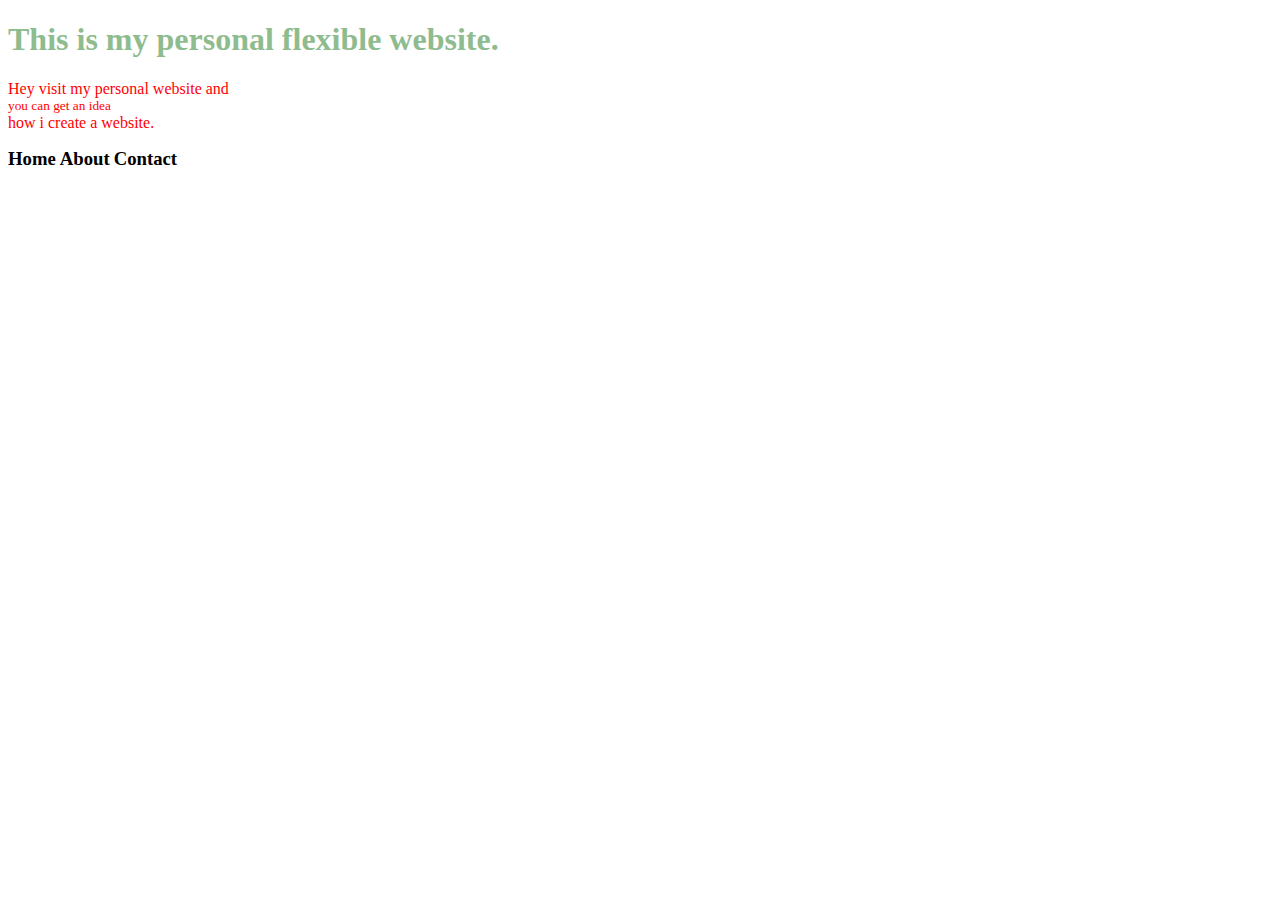
<file: MileStone_01/Module_02/fexible.html>
<!DOCTYPE html>
<html lang="en">
<head>
    <meta charset="UTF-8">
    <meta http-equiv="X-UA-Compatible" content="IE=edge">
    <meta name="viewport" content="width=device-width, initial-scale=1.0">
    <title>This is my Flexible Website </title>
    <link rel="stylesheet" href="css/main.css">
</head>
<body>
    <h1>This is my personal flexible website.</h1>

    <p>Hey visit my personal website and <small>you can get an idea </small>  how i create a website.</p>
   
    <h3>Home</h3>
    <h3>About</h3>
    <h3>Contact</h3>
   
    
</body>
</html>
</file>
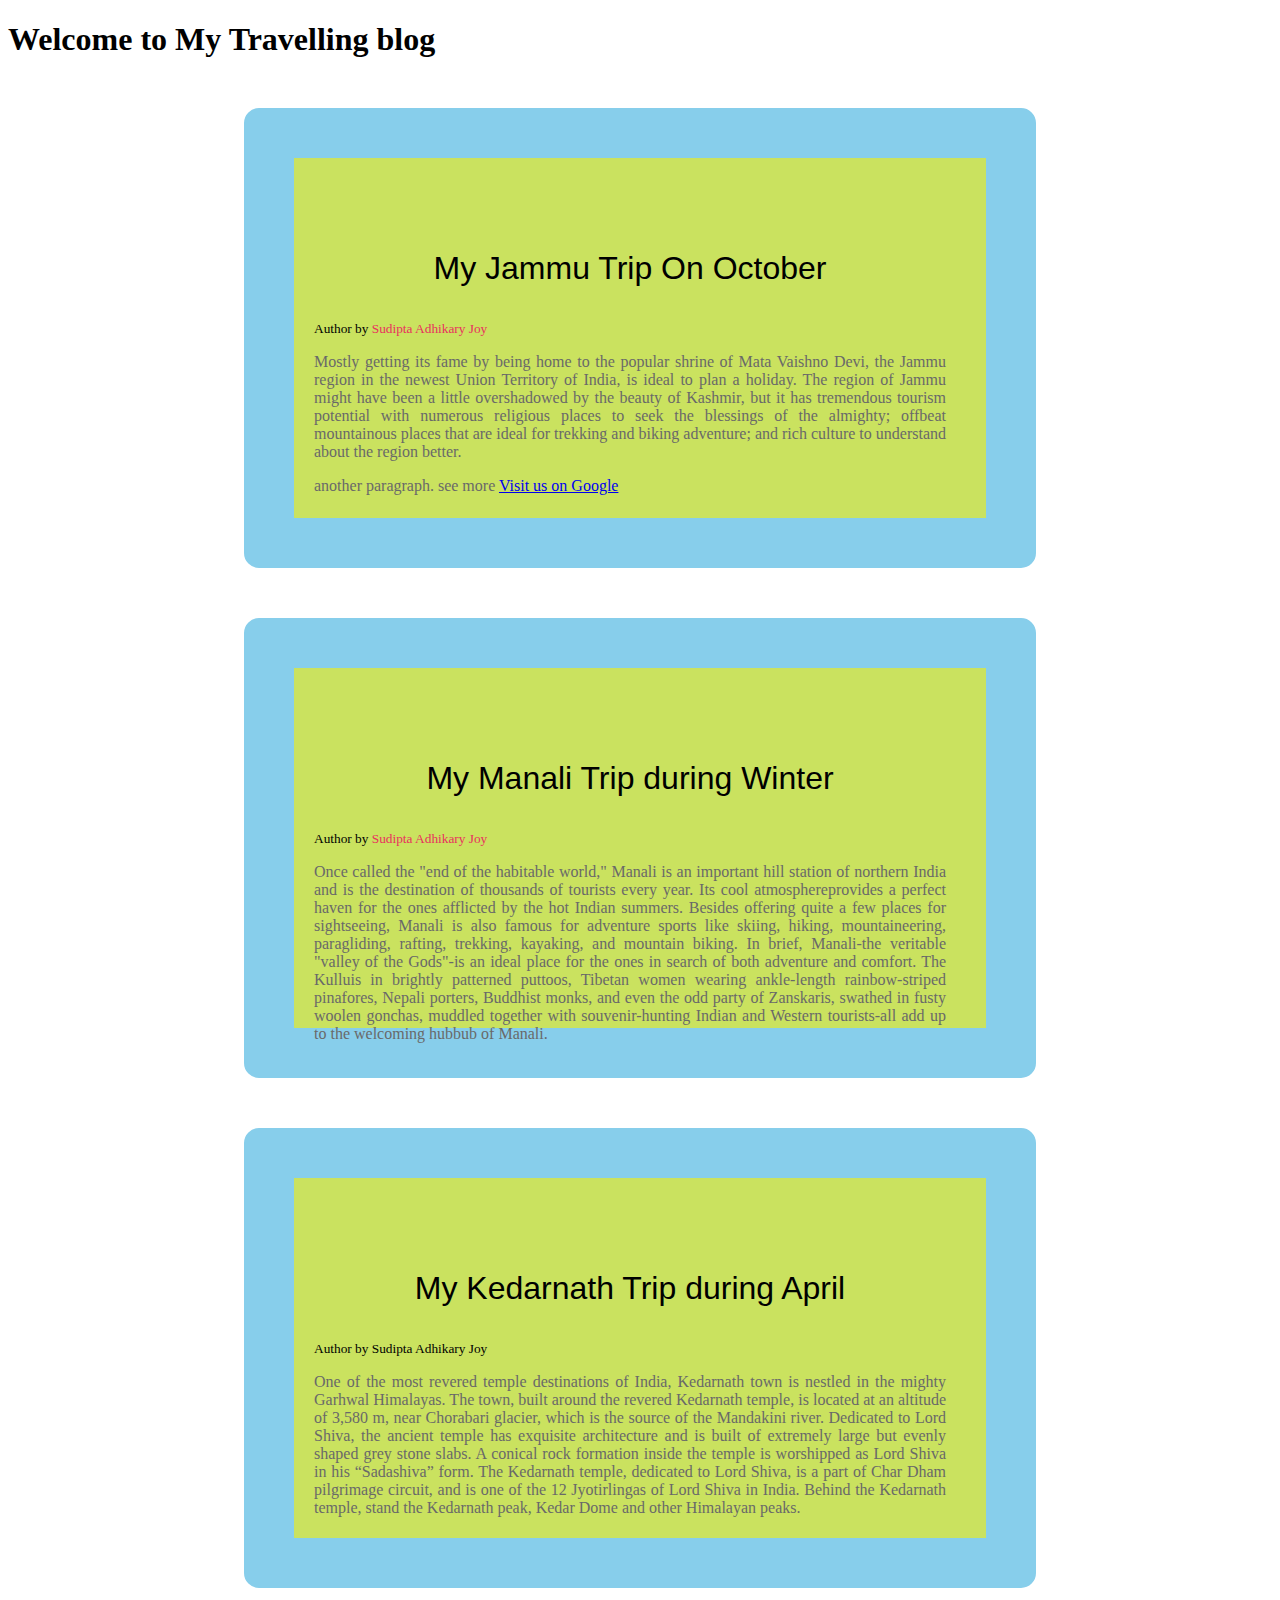
<file: MileStone_01/Module_02/my-blogs.html>
<!DOCTYPE html>
<html lang="en">
<head>
    <meta charset="UTF-8">
    <meta http-equiv="X-UA-Compatible" content="IE=edge">
    <meta name="viewport" content="width=device-width, initial-scale=1.0">
    <title>My Travelling Blogs</title>
    <style>
        .blog{
            background-color: rgb(202, 226, 95);
            /* styling border */
            border: 50px solid skyblue;
            /* styling border-radius */
            border-radius: 15px;
            /* styling margin-top */
            margin-top: 25px;
            /* styling margin-right */
            margin-right: 50px;
            /* styling margin-bottom */
            margin-bottom: 10px;
            /* styling margin-left */
            margin-left: 50px;


                /* styling using padding */
                /* padding: 20px 50px; */
                padding-left: 20px;
                padding-right: 40px;
                padding-top: 60px;
                padding-bottom: 0;

                width: 50%;
                height: 300px;
                margin: 50px auto;

        }
        .author-name{
            color: rgb(233, 48, 94);
        }

         /* 2-8: Text Align/ Display / Inline-block / External CSS */
            /* Text-Align */
            .blog-title{
                    text-align: center;
                    font-size: 2em;
                    font-family: 'Gill Sans', 'Gill Sans MT', Calibri, 'Trebuchet MS', sans-serif;
                    font-weight:100;
            }

            .blog p{
                    color: dimgrey;
                    text-align: justify;
            }





    </style>
</head>
<body>
    <!-- using h1 header -->
    <h1>Welcome to My Travelling blog</h1>
    
    <!-- 1st part of the blog -->
    <div class="blog"> 

    <h3 class="blog-title"> My Jammu Trip On October</h3>
    
        <small>Author by <span class="author-name"> Sudipta Adhikary Joy </span> </small>

        <p>Mostly getting its fame by being home to the popular shrine of Mata Vaishno Devi, the Jammu region in the newest Union Territory of India, is ideal to plan a holiday. The region of Jammu might have been a little overshadowed by the beauty of Kashmir, but it has tremendous tourism potential with numerous religious places to seek the blessings of the almighty; offbeat mountainous places that are ideal for trekking and biking adventure; and rich culture to understand about the region better.</p>
        <p>another paragraph. see more <a href="https://google.com">Visit us on Google</a> </p>
       
    </div>

    <!-- 2nd part of the blog -->
    <div class="blog"> 
    <h3 class="blog-title"> My Manali Trip during Winter</h3>

        <small>Author by <span class="author-name"> Sudipta Adhikary Joy </span></small>

        <p>Once called the "end of the habitable world," Manali is an important hill station of northern India and is the destination of thousands of tourists every year. Its cool atmosphereprovides a perfect haven for the ones afflicted by the hot Indian summers. Besides offering quite a few places for sightseeing, Manali is also famous for adventure sports like skiing, hiking, mountaineering, paragliding, rafting, trekking, kayaking, and mountain biking. In brief, Manali-the veritable "valley of the Gods"-is an ideal place for the ones in search of both adventure and comfort. The Kulluis in brightly patterned puttoos, Tibetan women wearing ankle-length rainbow-striped pinafores, Nepali porters, Buddhist monks, and even the odd party of Zanskaris, swathed in fusty woolen gonchas, muddled together with souvenir-hunting Indian and Western tourists-all add up to the welcoming hubbub of Manali.</p>
    </div>

    <!-- 3rd part of the blog -->
    <div class="blog"> 

    <h3 class="blog-title"> My Kedarnath Trip during April</h3>

        <small>Author by <span> Sudipta Adhikary Joy </span> </small>

        <p>One of the most revered temple destinations of India, Kedarnath town is nestled in the mighty Garhwal Himalayas. The town, built around the revered Kedarnath temple, is located at an altitude of 3,580 m, near Chorabari glacier, which is the source of the Mandakini river. Dedicated to Lord Shiva, the ancient temple has exquisite architecture and is built of extremely large but evenly shaped grey stone slabs. A conical rock formation inside the temple is worshipped as Lord Shiva in his “Sadashiva” form.  The Kedarnath temple, dedicated to Lord Shiva, is a part of Char Dham pilgrimage circuit, and is one of the 12 Jyotirlingas of Lord Shiva in India. Behind the Kedarnath temple, stand the Kedarnath peak, Kedar Dome and other Himalayan peaks.</p>

        

    </div>



</body>
</html>
</file>
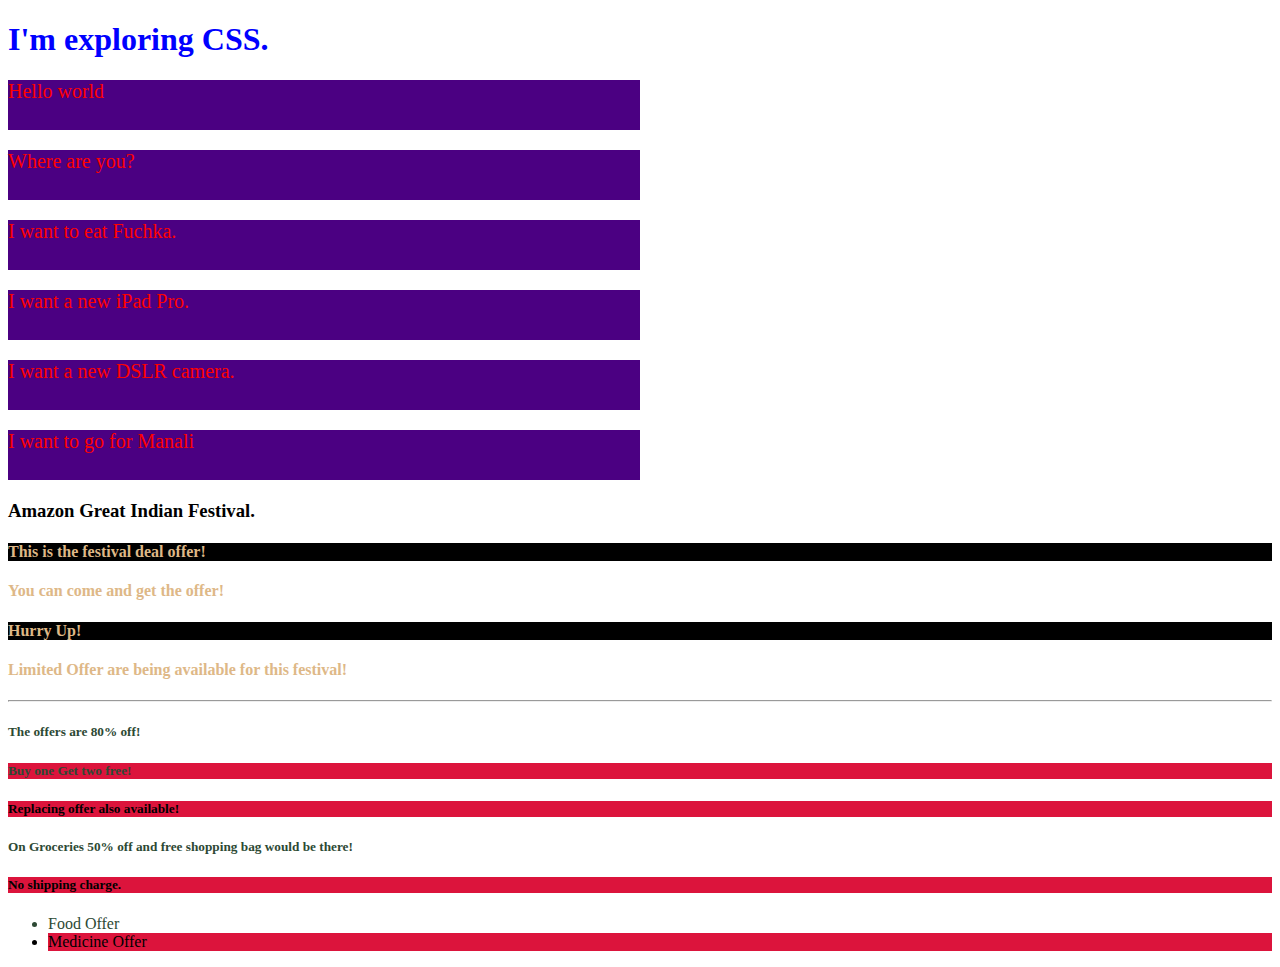
<file: MileStone_01/Module_02/pretty-css.html>
<!DOCTYPE html>
<html lang="en">
<head>
    <meta charset="UTF-8">
    <meta http-equiv="X-UA-Compatible" content="IE=edge">
    <meta name="viewport" content="width=device-width, initial-scale=1.0">
    <title>Explore CSS Today</title>
    <style>
        /* styling p tag using color*/
        p{
            color:red;
            background-color: indigo;
            height: 50px;
            /* % is responsive */
            width: 50%;
            font-size: 20px;
        }
        /* styling h1 tag using color */
        h1{
            color: blue;
        }
        
        /* styling h4 tag using color and background-color */
        h4{
            color: burlywood;
        }

        #festival{
            background-color:black;
        }

        /* styling h5 with the help of id and classes */

        .offer{
            color: #2d4934;
        }

        .replace{
            background-color: crimson;
        }




    </style>
</head>
<body>
    <!-- header tag -->
    <h1>I'm exploring CSS.</h1>

    <!-- paragraph tag -->
    <p>Hello world</p>
    <p>Where are you?</p>
    <p>I want to eat Fuchka.</p>
    <p>I want a new iPad Pro.</p>
    <p>I want a new DSLR camera.</p>
    <p>I want to go for Manali</p>
    
    
    <!-- header tag -->
    <h3>Amazon Great Indian Festival.</h3>

    <!-- header h4 tag using id-->
    
    <h4 id="festival">This is the festival deal offer!</h4>
    <h4>You can come and get the offer!</h4>
    <h4 id="festival">Hurry Up!</h4>
    <h4>Limited Offer are being available for this festival!</h4>

    <hr>

    <!-- header h3 property using class -->
    <h5 class="offer">The offers are 80% off!</h5>
    <h5 class="offer replace">Buy one Get two free!</h5>
    <h5 class="replace">Replacing offer also available!</h5>
    <h5 class="offer"> On Groceries 50% off and free shopping bag would be there!</h5>
    <h5 class="replace">No shipping charge.</h5>

    <!-- using class into the unordered list -->
    <ul>
        <li class="offer">Food Offer</li>
        <li class="replace">Medicine Offer</li>
    </ul>
    
</body>
</html>
</file>
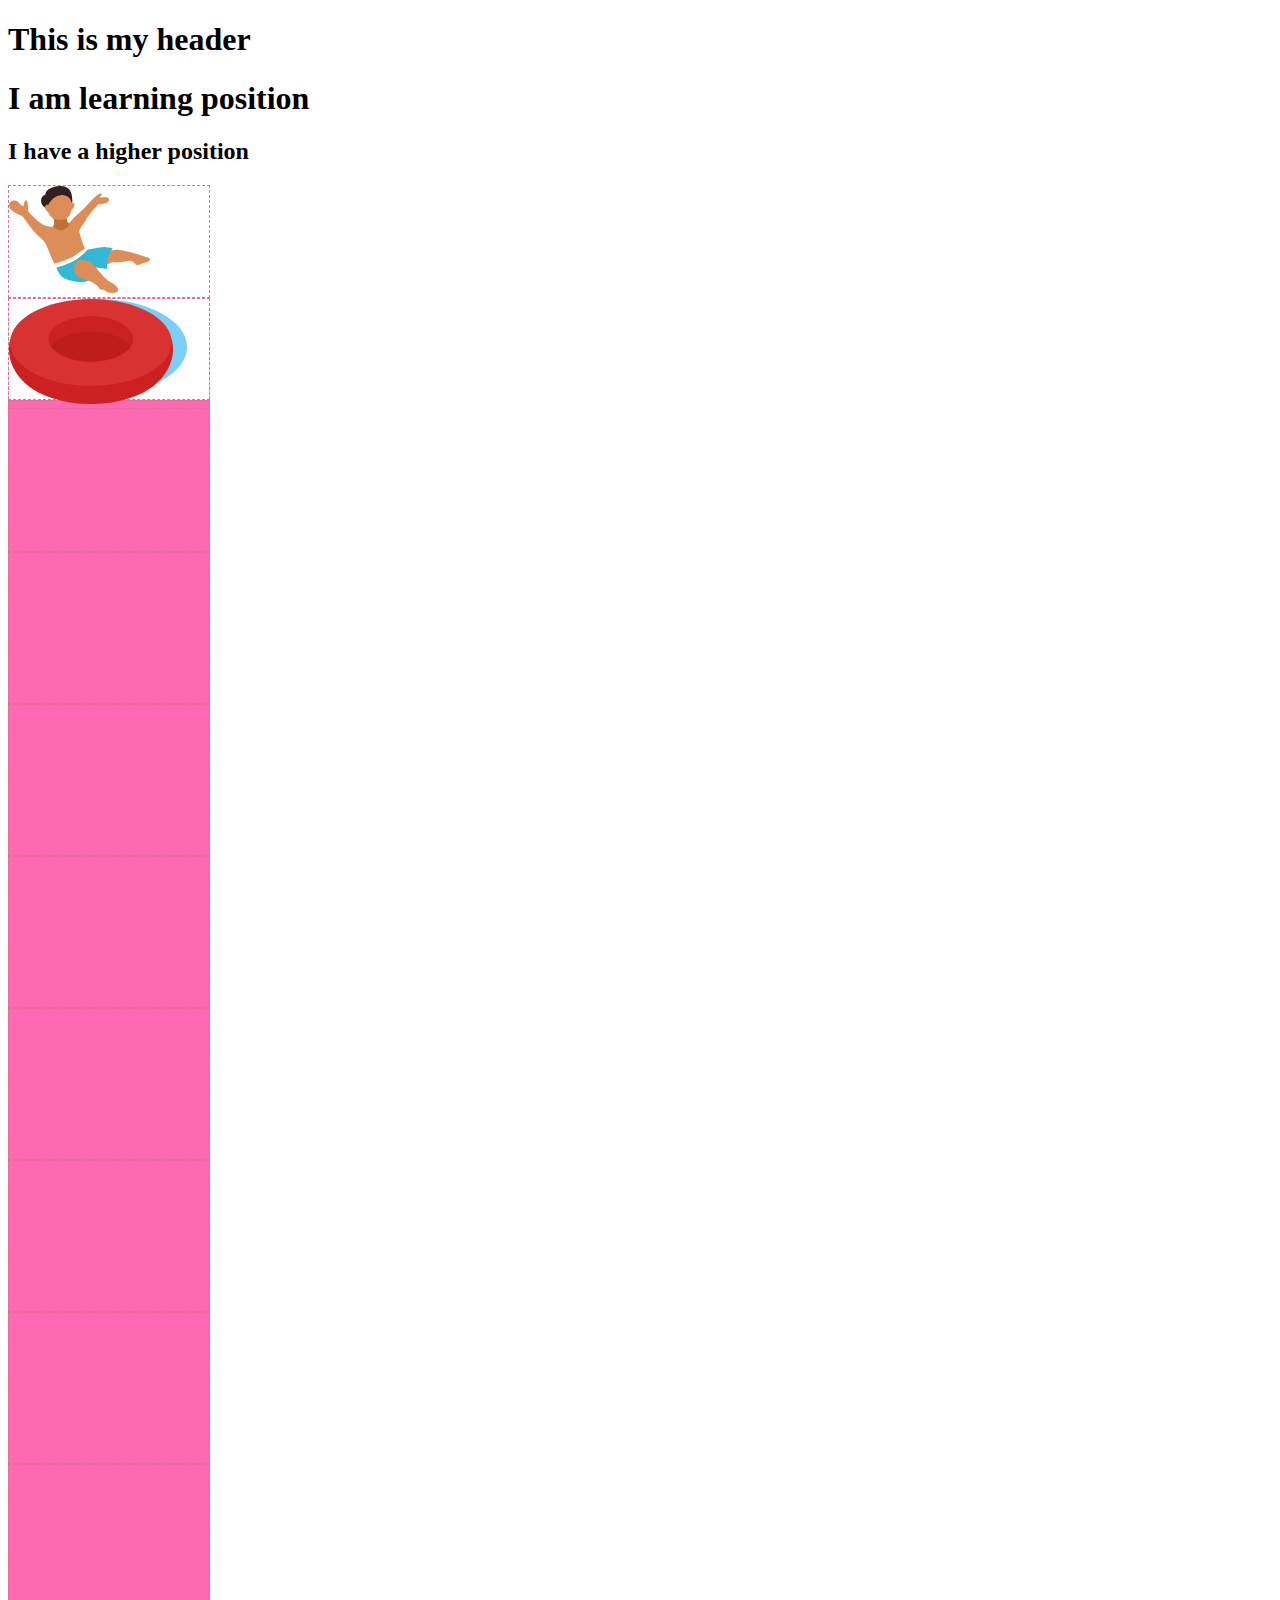
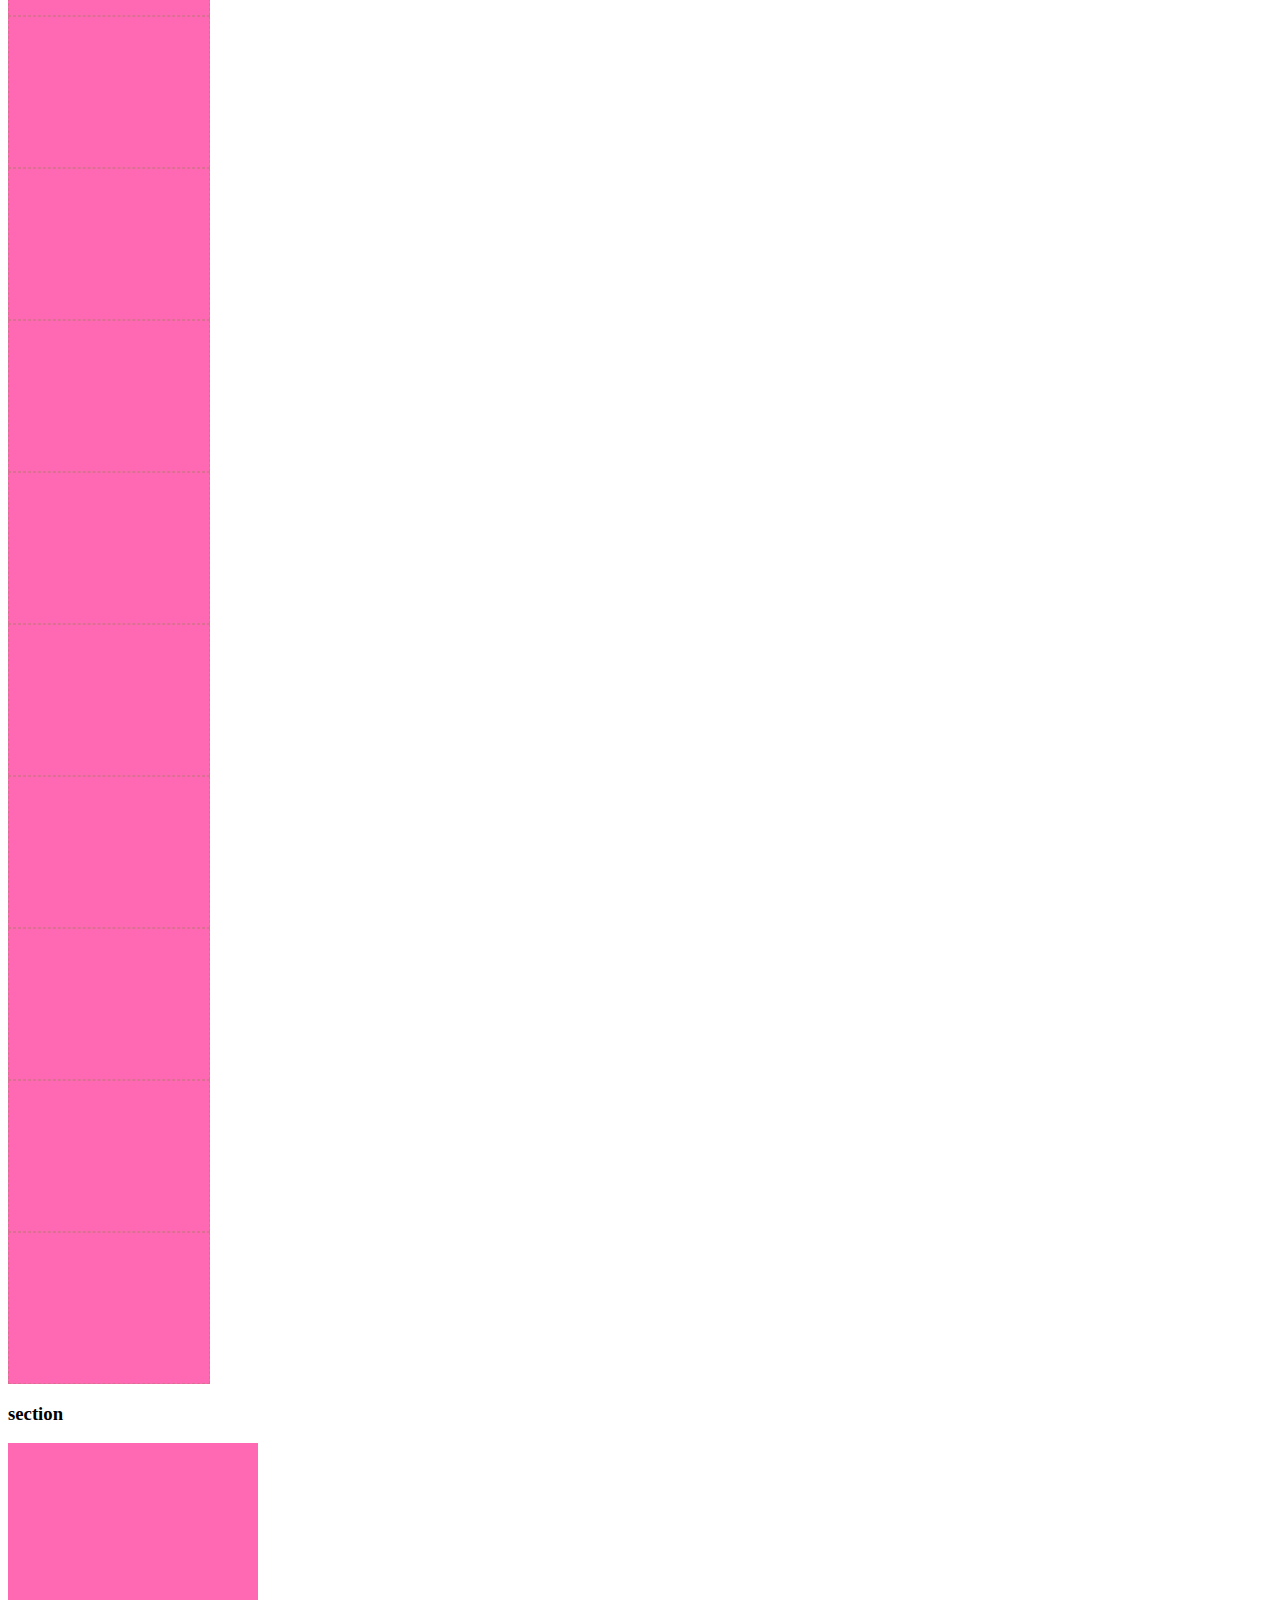
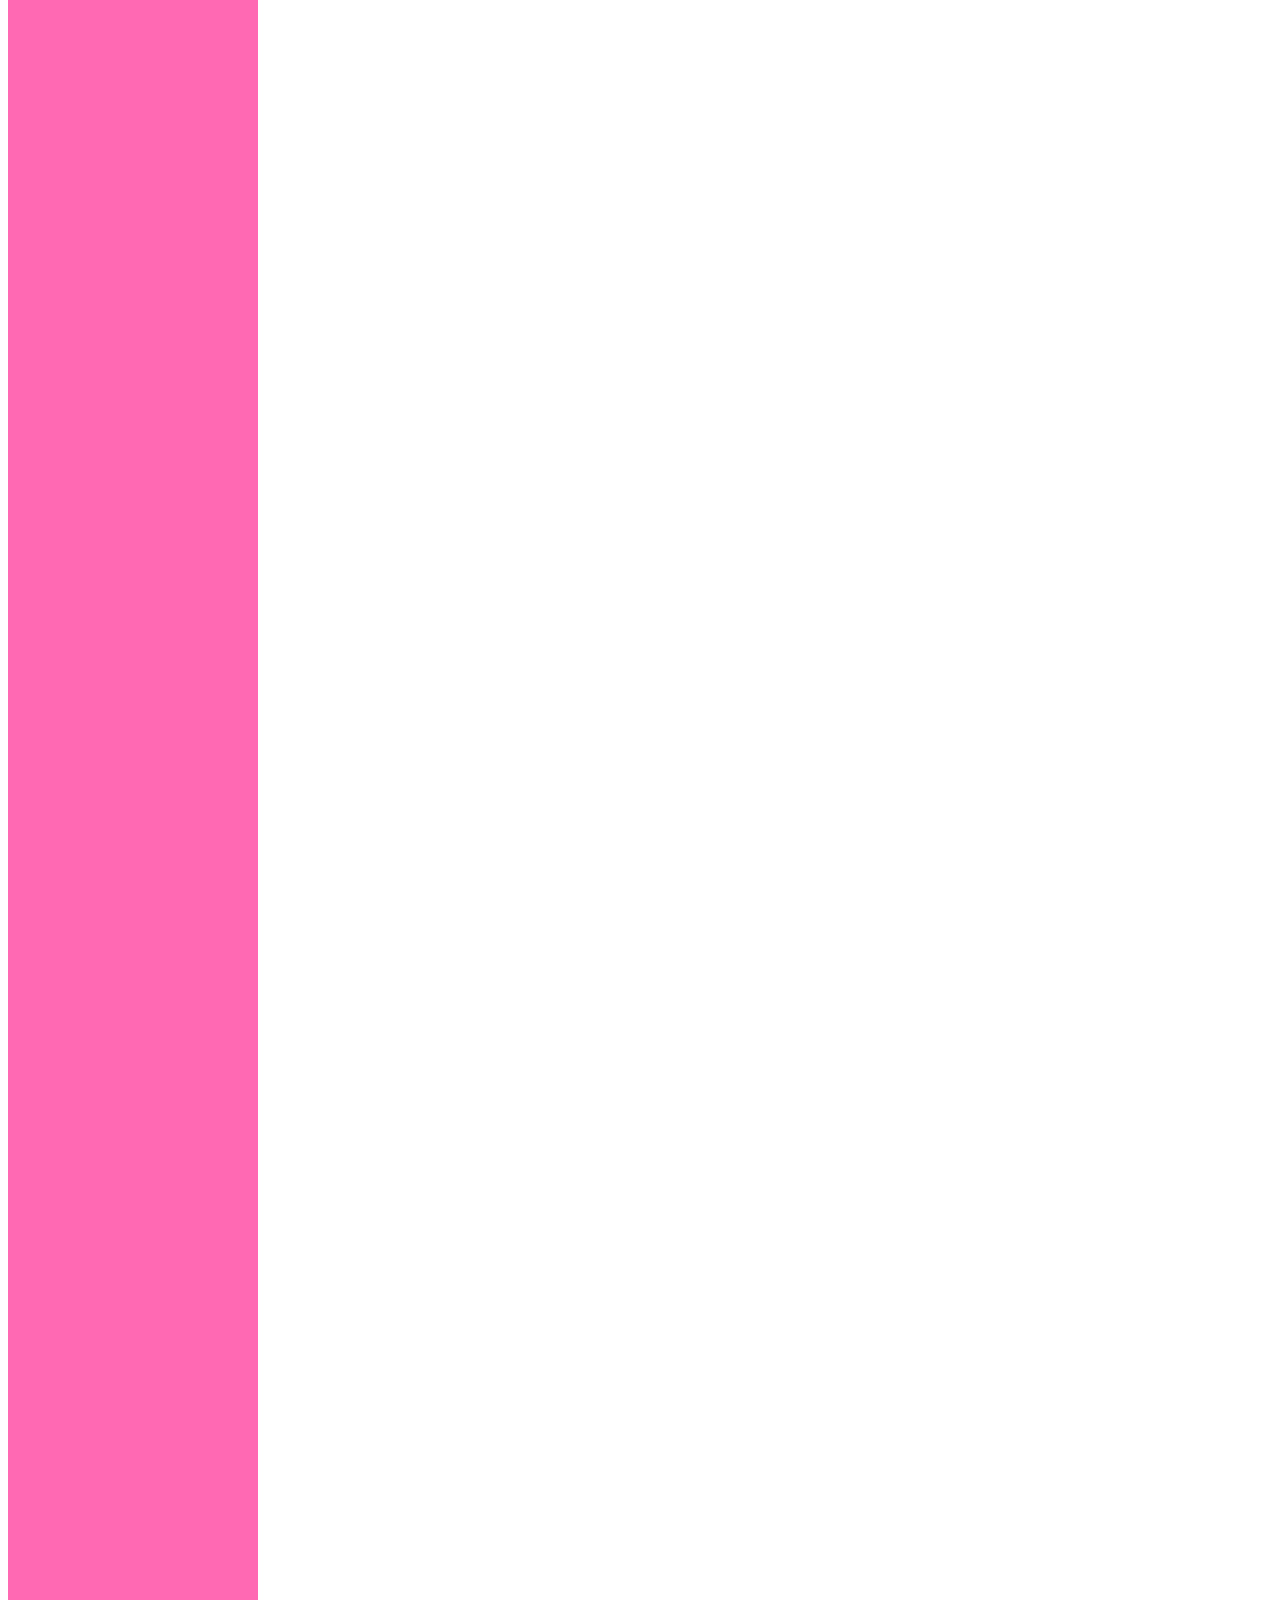
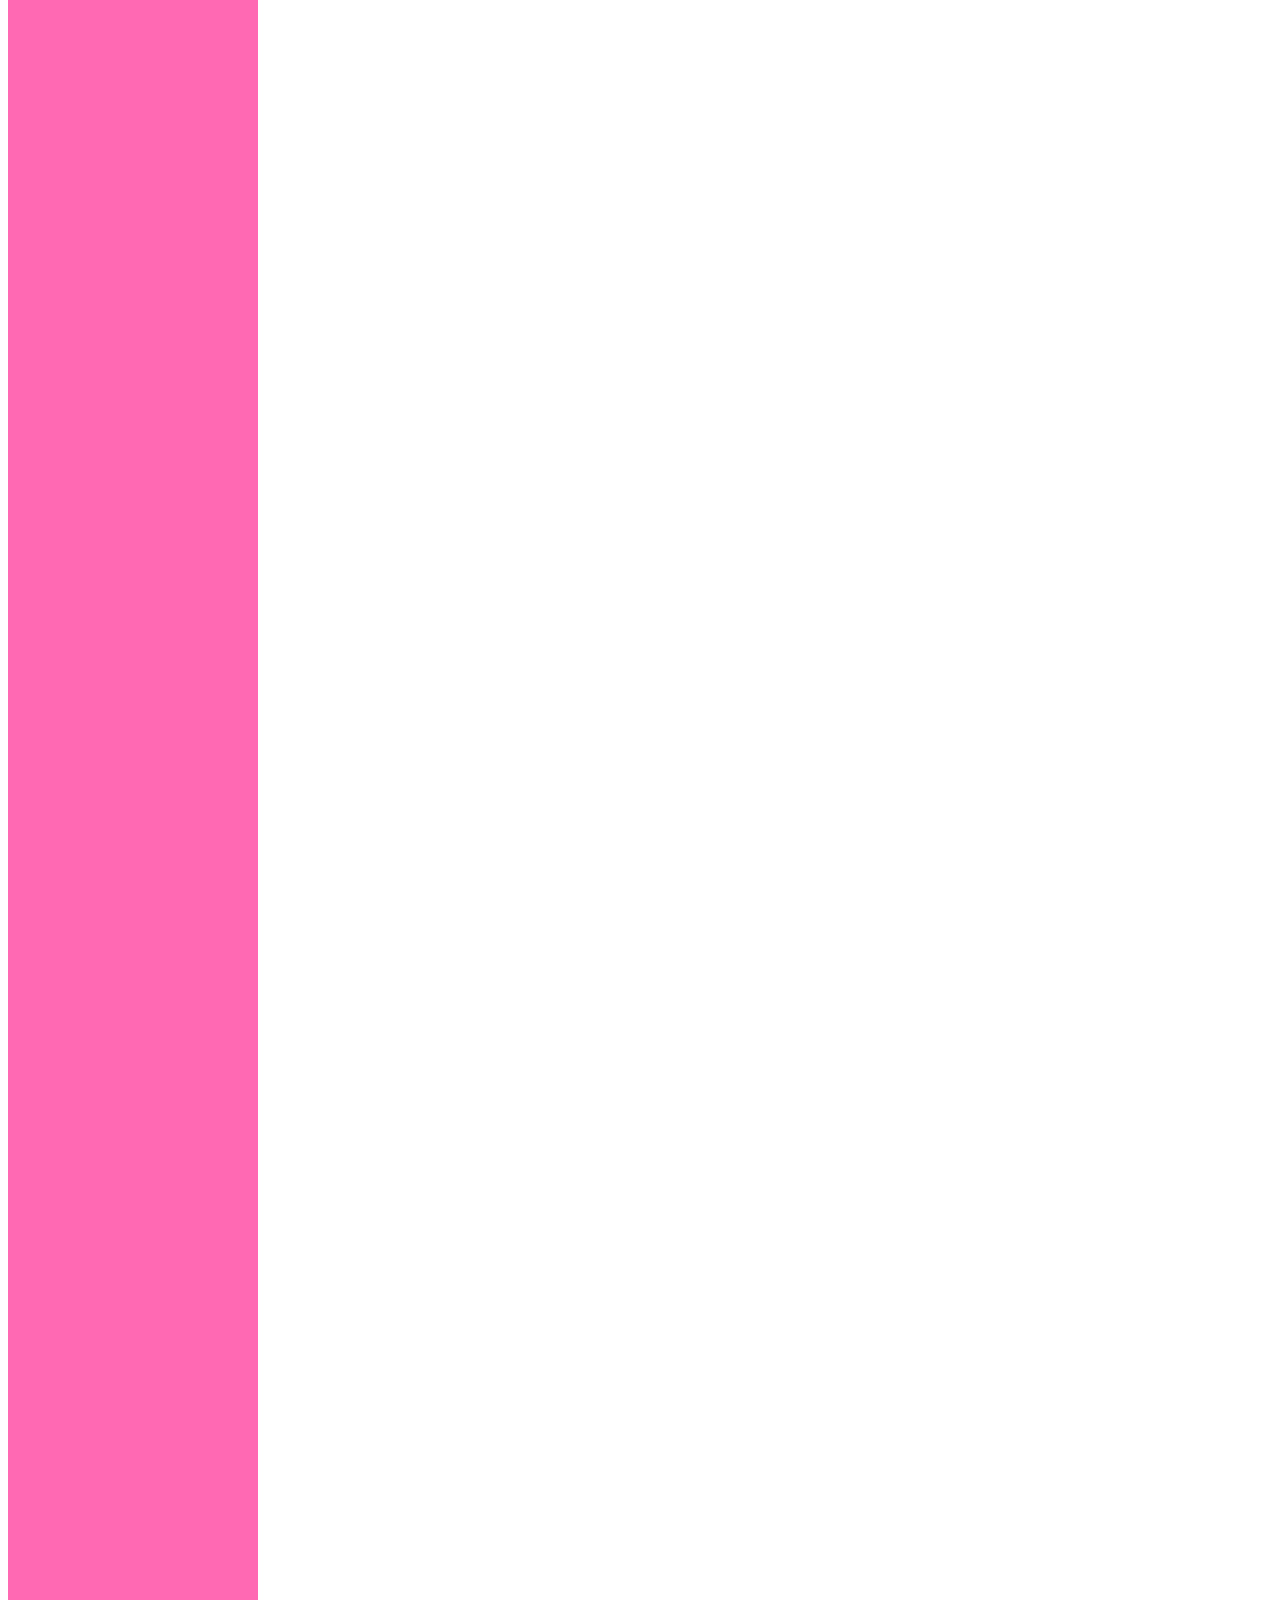
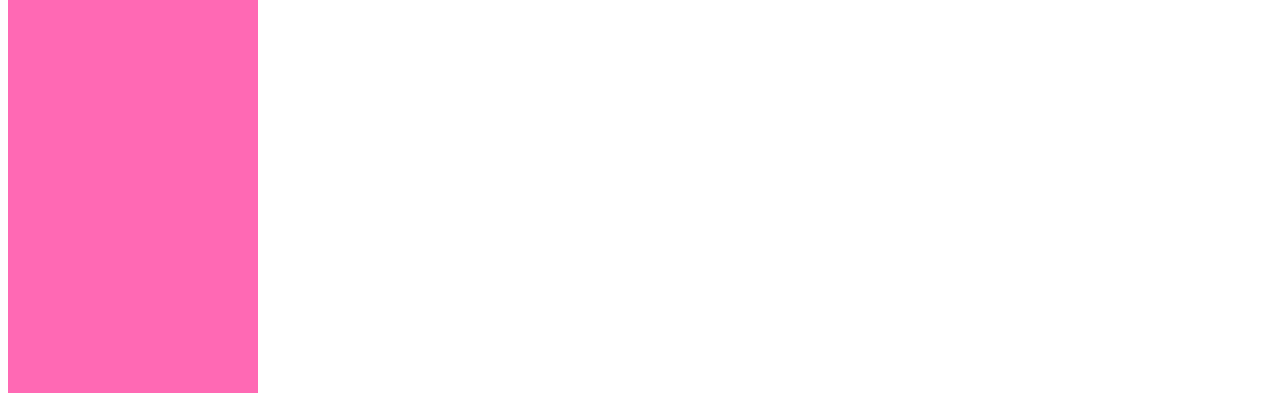
<file: MileStone_01/Module_05/position.html>
<!DOCTYPE html>
<html lang="en">
<head>
    <meta charset="UTF-8">
    <meta http-equiv="X-UA-Compatible" content="IE=edge">
    <meta name="viewport" content="width=device-width, initial-scale=1.0">
    <title>Document</title>
    <style>
        .swimming{
            position:relative;
        }
        .swimming div{
            /* position:relative; */
            border: 1px dashed palevioletred;
            width: 200px;

        }
        #ring{
            position: fixed;
            /* top: 100px; */
            /* left: 30px; */
        }

        .dummy{
            height: 150px;
            width: 250px;
            background-color: hotpink;
        }
    </style>
</head>
<body>
    <section>
        <h1>This is my header</h1>
        <h1>I am learning position</h1>
        <h2>I have a higher position</h2>
    </section>


    <section class="swimming">
        <div><img src="./image/boy.svg" alt=""></div>
        <div id="ring"><img src="./image/ring.svg" alt=""></div>
        <div><img src="./image/water.svg" alt=""></div>
        <div class="dummy"></div>
        <div class="dummy"></div>
        <div class="dummy"></div>
        <div class="dummy"></div>
        <div class="dummy"></div>
        <div class="dummy"></div>
        <div class="dummy"></div>
        <div class="dummy"></div>
        <div class="dummy"></div>
        <div class="dummy"></div>
        <div class="dummy"></div>
        <div class="dummy"></div>
        <div class="dummy"></div>
        <div class="dummy"></div>
        <div class="dummy"></div>
        <div class="dummy"></div>
        <div class="dummy"></div>
    </section>

    <section>
        <h3>section</h3>
        <div class="dummy"></div>
        <div class="dummy"></div>
        <div class="dummy"></div>
        <div class="dummy"></div>
        <div class="dummy"></div>
        <div class="dummy"></div>
        <div class="dummy"></div>
        <div class="dummy"></div>
        <div class="dummy"></div>
        <div class="dummy"></div>
        <div class="dummy"></div>
        <div class="dummy"></div>
        <div class="dummy"></div>
        <div class="dummy"></div>
        <div class="dummy"></div>
        <div class="dummy"></div>
        <div class="dummy"></div>
        <div class="dummy"></div>
        <div class="dummy"></div>
        <div class="dummy"></div>
        <div class="dummy"></div>
        <div class="dummy"></div>
        <div class="dummy"></div>
        <div class="dummy"></div>
        <div class="dummy"></div>
    </section>
</body>
</html>
</file>
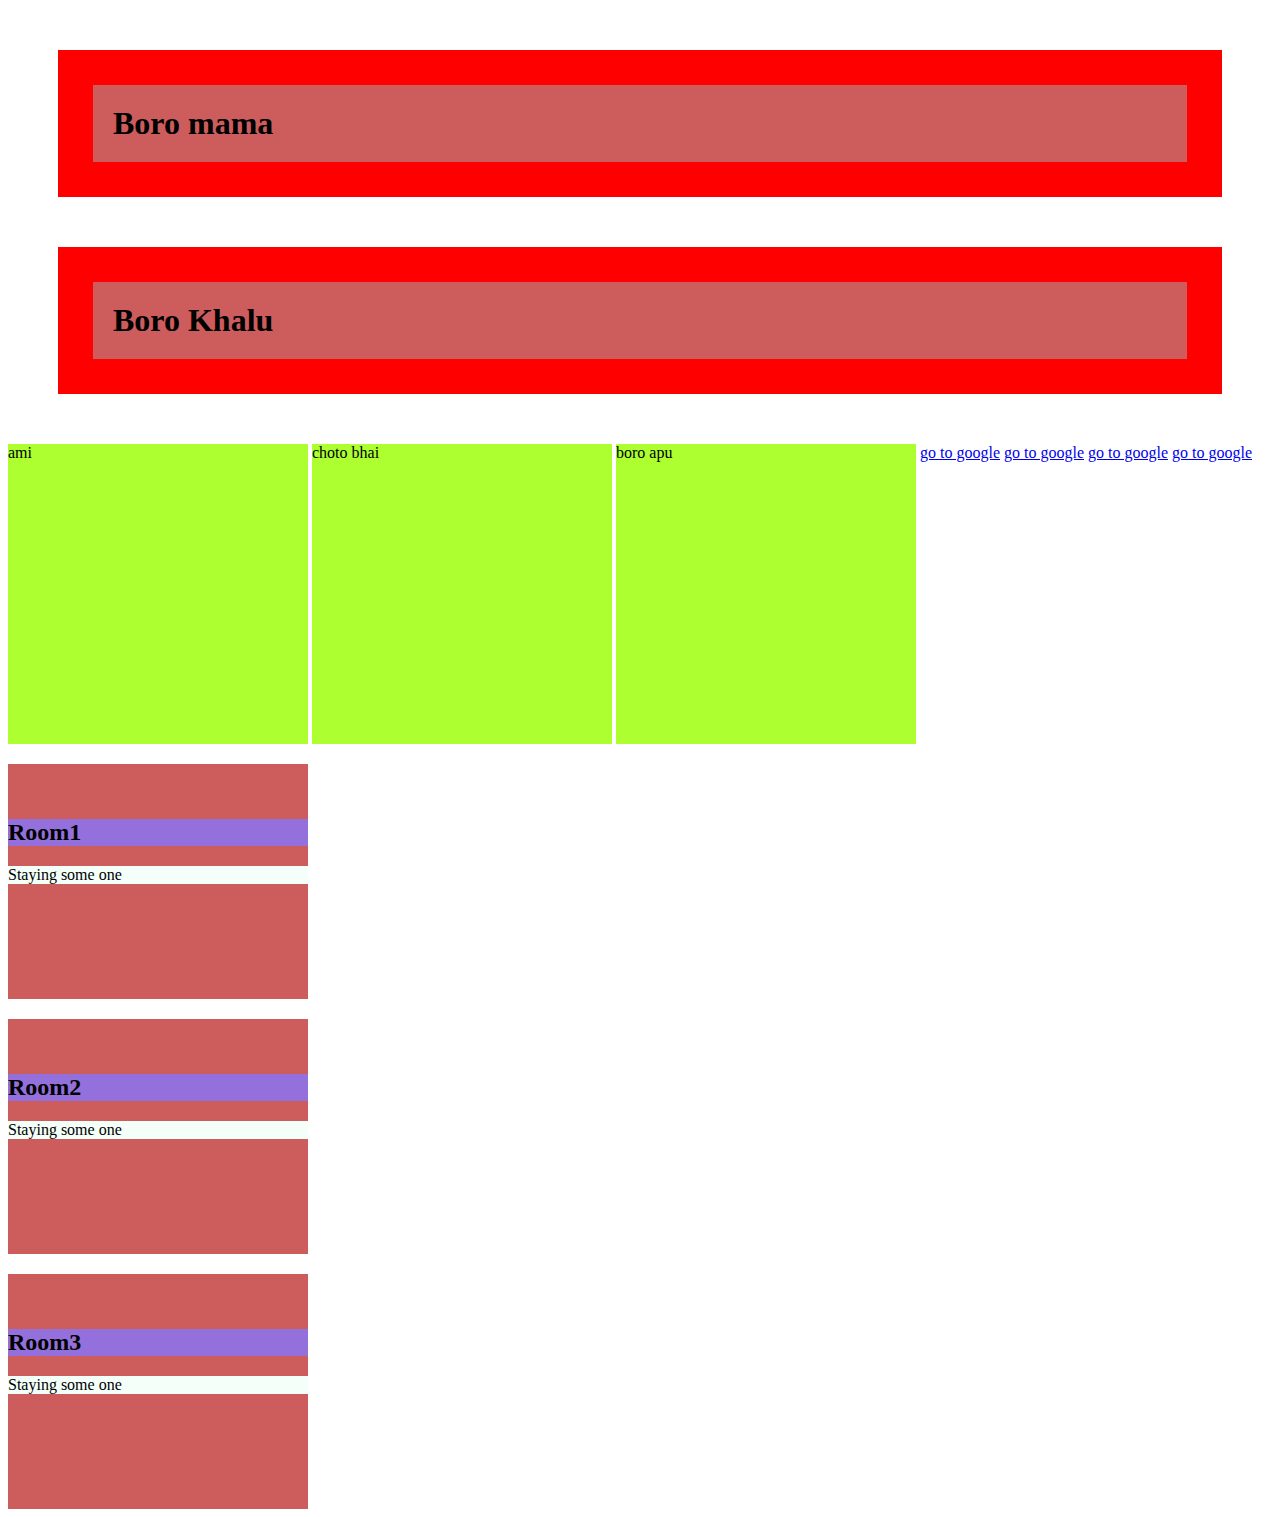
<file: MileStone_01/Module_05/psedu/block.html>
<!DOCTYPE html>
<html lang="en">
<head>
    <meta charset="UTF-8">
    <meta http-equiv="X-UA-Compatible" content="IE=edge">
    <meta name="viewport" content="width=device-width, initial-scale=1.0">
    <title>Document</title>
    <style>
        div{
            background-color: indianred;
            width: 300px;
            height: 200px;
            padding-top: 35px;
            margin-top: 20px;
        }
        h1{
            background-color: indianred;
            /* display: inline; */
            padding: 20px;
            margin: 50px;
            border: 35px solid red;
        }
        h2{
            background-color: mediumpurple;
        }

        p{
            background-color: mintcream;
        }
        span{
            background-color: greenyellow;
             width: 300px;   
            height: 300px; 
            /* in span inline  */
            display: inline-block;
            
            /* margin-top: 200px; */
            
        }
        /* a{
            display: block;
        } */
    </style>
</head>
<body>
    <h1>Boro mama</h1>
    <h1>Boro Khalu</h1>
    <span>ami</span>
    <span>choto bhai</span>
    <span>boro apu</span>
    
    <a href="www.google.com">go to google</a>
    <a href="www.google.com">go to google</a>
    <a href="www.google.com">go to google</a>
    <a href="www.google.com">go to google</a>
    <div>
        <h2>Room1</h2>
        <p>Staying some one</p>
    </div>
    <div>
        <h2>Room2</h2>
        <p>Staying some one</p>
    </div>
    <div>
        <h2>Room3</h2>
        <p>Staying some one</p>
    </div>


</body>
</html>
</file>
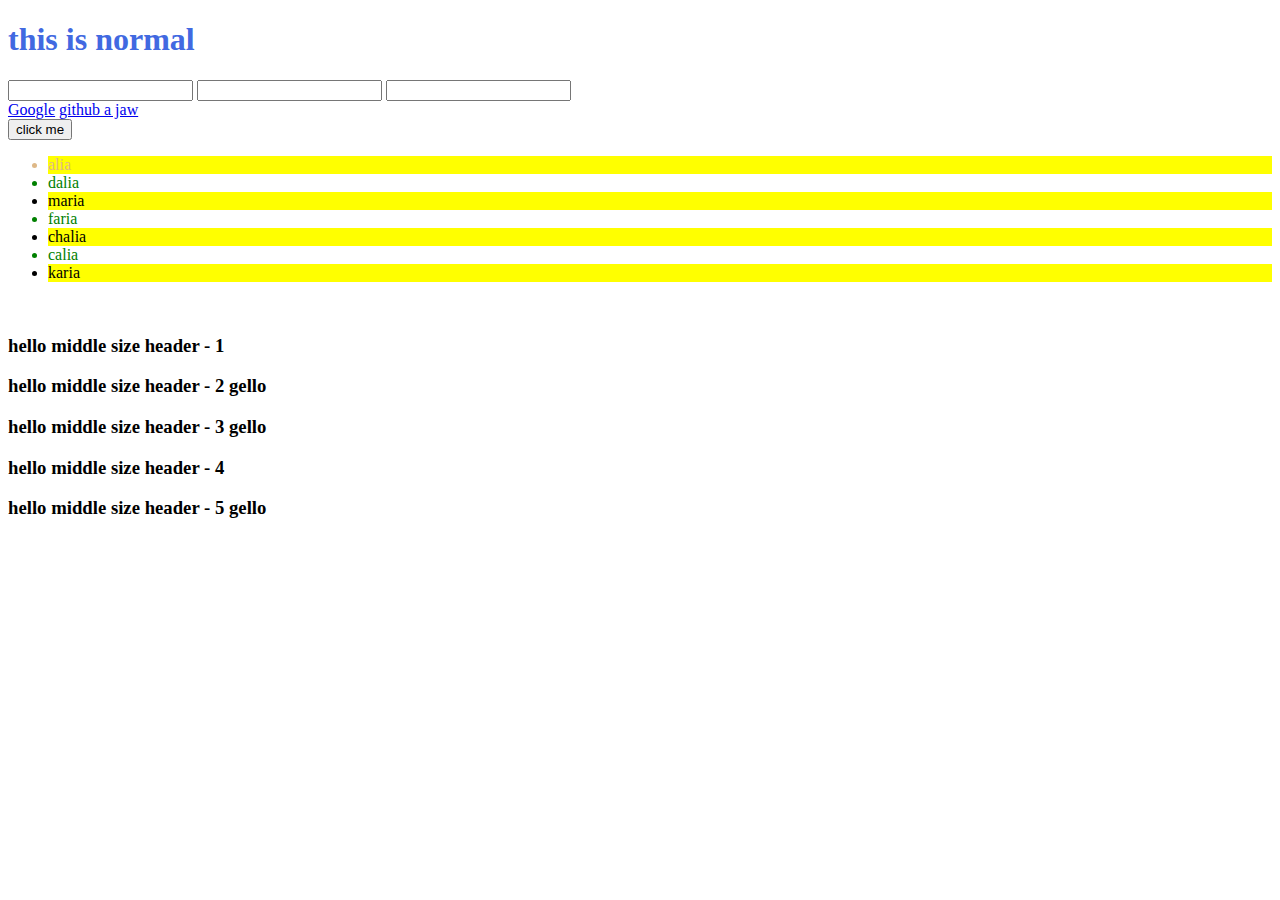
<file: MileStone_01/Module_05/psedu/childelementsandpseduo.html>
<!DOCTYPE html>
<html lang="en">
<head>
    <meta charset="UTF-8">
    <meta http-equiv="X-UA-Compatible" content="IE=edge">
    <meta name="viewport" content="width=device-width, initial-scale=1.0">
    <title>Document</title>
    <style>
        /* pseduo class */
        h1{
            color: royalblue;
        }
        /*note:1- we can use hover ,when we pointing an element and we can change the color and its background and many more.  */
        h1:hover{
            color: skyblue;
            background-color: coral;
            /* padding: 50px;
            margin: 50px; */
            /* font-size: 50px; */
            font-weight: 700;
        }
        /* note-2: we can use focus when we try to focusing some text and other things */
        .middle-person:focus{
            color: blue;
            font-weight: 800;
        }

        /* note-3: when we visited a website then automatically the color will be show what we are putting in our pseduo class. */
        a:visited{
            color: yellowgreen;
            
        }

         button:hover{
            width: 300px;
            height: 300px;
        } 

        /* note: 4: using child class we can point out the element and we can put the things even(2n) or odd(2n+1) number of elements using formula. In pseduo class we can use (:)/ single dot elements*/
        li:first-child{
            color: burlywood;
        }

        li:last-child{
            background-color: red;
        }

        li:nth-child(2n){
            color: green;
        }

        li:nth-child(2n+1){
            background-color: yellow;
        }

        /* note:5- pseduo element we can use (::)/ double dot elements */
        h3::before{
            content: 'hello ';
        }

        /* h3::after{
            content: ' gello';
        } */

        .middle-person::after{
            content: ' gello';
        }

        
    </style>
</head>
<body>
    <h1>this is normal</h1>

    <input type="text">
    <input class="middle-person" type="text">
    <input type="text">
    <br>

    <a href="https://www.google.com">Google</a>
    <a href="https://github.com/SudiptaAdhikaryJoy">github a jaw</a>
<br>

    <button>click me</button>

    <br>

   <ul>
       <li>alia</li>
       <li>dalia</li>
       <li>maria</li>
       <li>faria</li>
       <li>chalia</li>
       <li>calia</li>
       <li>karia</li>
   </ul>

   <br>

   <h3>middle size header - 1</h3>
   <h3 class="middle-person">middle size header - 2</h3>
   <h3 class="middle-person">middle size header - 3</h3>
   <h3>middle size header - 4</h3>
   <h3 class="middle-person">middle size header - 5</h3>

</body>
</html>
</file>
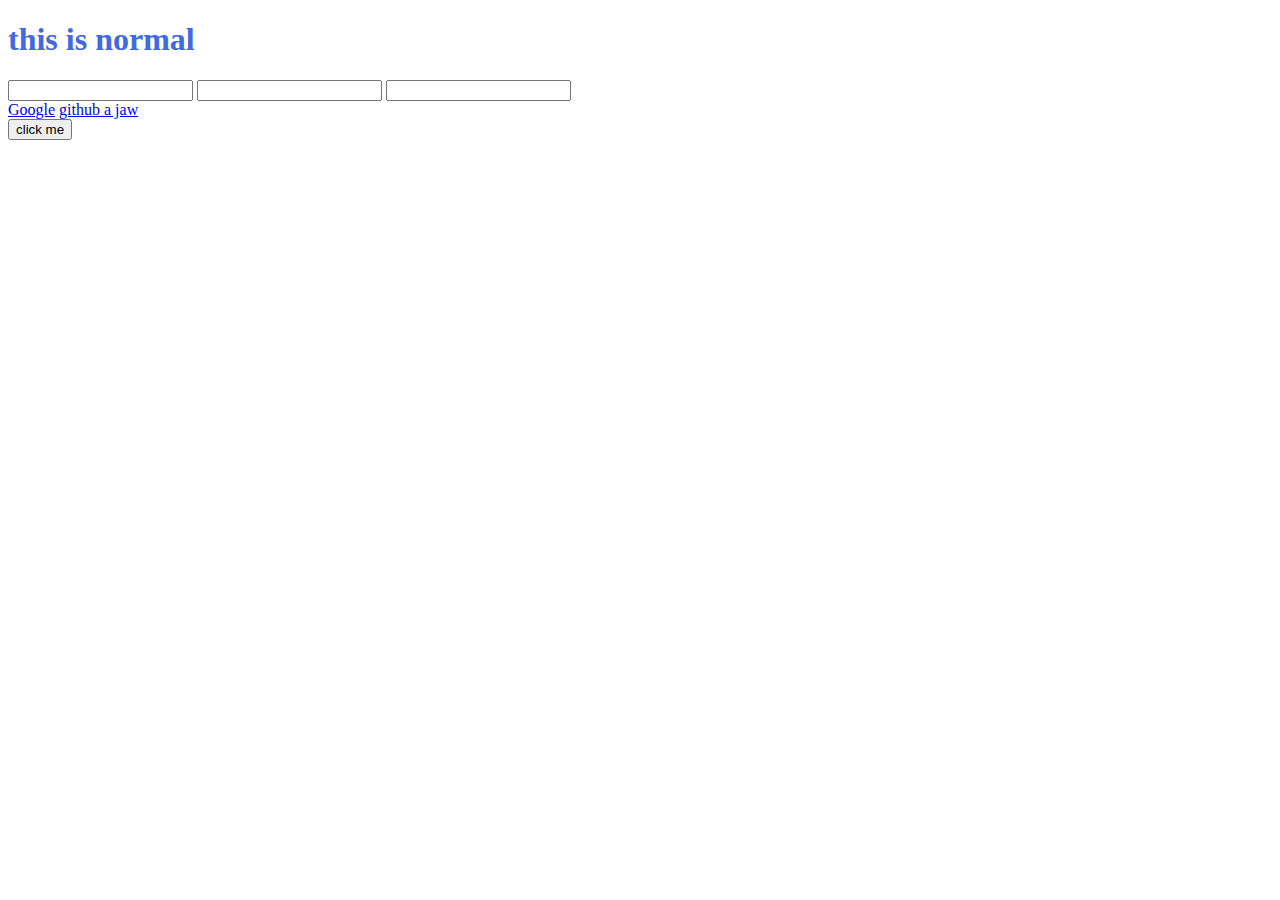
<file: MileStone_01/Module_05/psedu/pseduo.html>
<!DOCTYPE html>
<html lang="en">
<head>
    <meta charset="UTF-8">
    <meta http-equiv="X-UA-Compatible" content="IE=edge">
    <meta name="viewport" content="width=device-width, initial-scale=1.0">
    <title>Document</title>
    <style>
        /* pseduo class */
        h1{
            color: royalblue;
        }
        /*note:1- we can use hover ,when we pointing an element and we can change the color and its background and many more.  */
        h1:hover{
            color: skyblue;
            background-color: coral;
            /* padding: 50px;
            margin: 50px; */
            /* font-size: 50px; */
            font-weight: 700;
        }
        /* note-2: we can use focus when we try to focusing some text and other things */
        .middle-person:focus{
            color: blue;
            font-weight: 800;
        }

        /* note-3: when we visited a website then automatically the color will be show what we are putting in our pseduo class. */
        a:visited{
            color: yellowgreen;
        }

        /* button:hover{
            width: 300px;
            height: 300px;
        } */
        hover:button{
            width: 300px;
            height: 300px;
        }
    </style>
</head>
<body>
    <h1>this is normal</h1>

    <input type="text">
    <input class="middle-person" type="text">
    <input type="text">
    <br>

    <a href="https://www.google.com">Google</a>
    <a href="https://github.com/SudiptaAdhikaryJoy">github a jaw</a>
<br>

    <button>click me</button>
</body>
</html>
</file>
<file: MileStone_01/Module_02/css/main.css>
h1{
    color: darkseagreen;
}

p{
    color: red;
}

small{
    display: block;
}

h3{
    display:inline;
}
</file>
